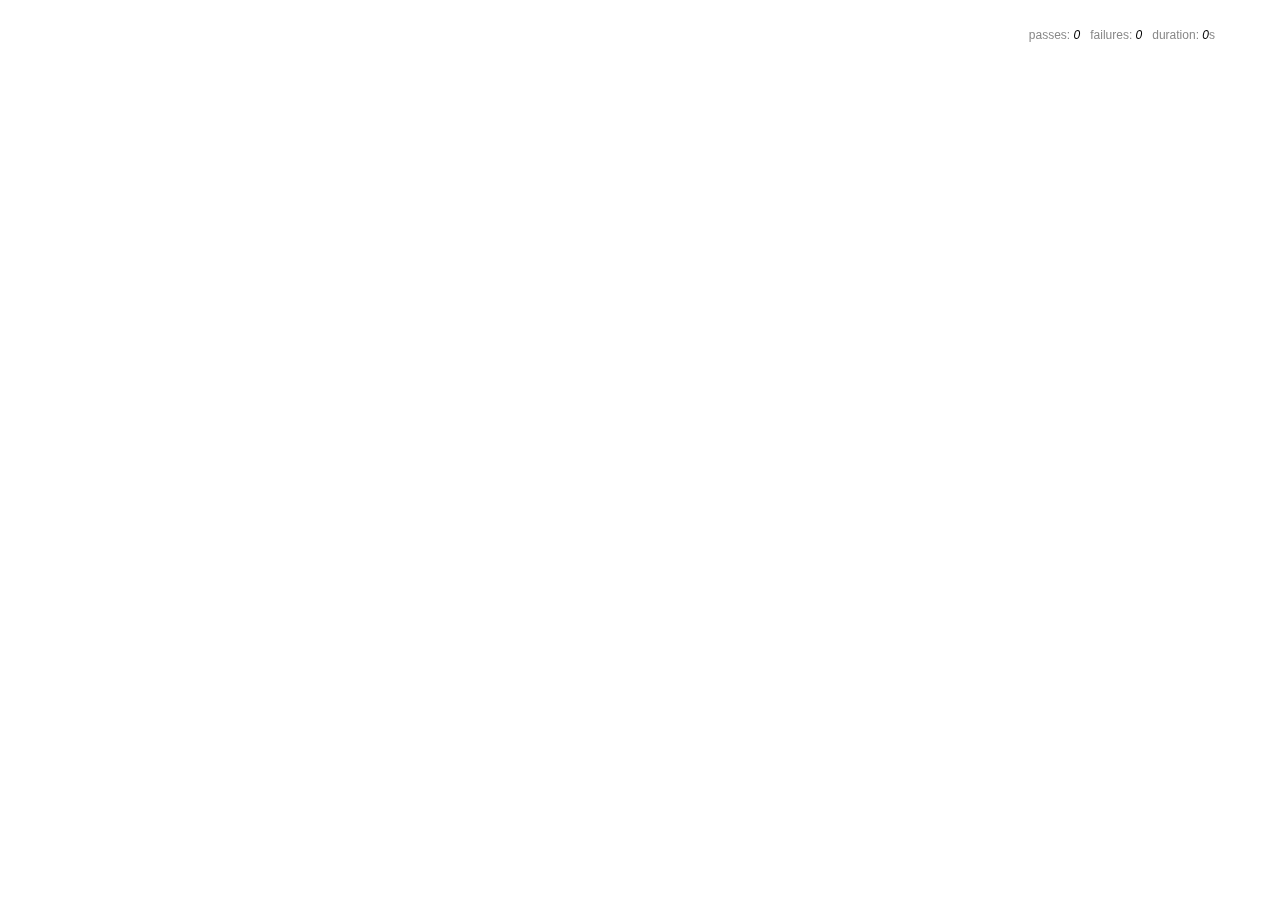
<file: public/test/index.html>
<html>
<head>
  <meta charset="utf-8">
  <title>Mocha Tests</title>
  <link rel="stylesheet" href="stylesheets/test.css" />

  <!-- Live Reload -->
  <script>
    window.brunch = window.brunch || {};
    window.brunch['auto-reload'] = {enabled: true};
  </script>
  
  <script src="../javascripts/vendor.js"></script>
  <script src="../javascripts/templates.js"></script>
  <script src="../javascripts/app.js"></script>
  <script src="javascripts/test-vendor.js"></script>
  <script>
    mocha.setup('bdd');
    window.expect = chai.expect;
  </script>
  <script src="javascripts/test.js"></script>
  <script>
    $(function() {
      mocha.run();
    });
  </script>

</head>
<body>
  <div id="mocha"></div>
</body>
</html>
</file>
<file: public/test/stylesheets/test.css>
@charset "UTF-8";
body {
  font: 20px/1.5 "Helvetica Neue", Helvetica, Arial, sans-serif;
  padding: 60px 50px;
}

#mocha ul, #mocha li {
  margin: 0;
  padding: 0;
}

#mocha ul {
  list-style: none;
}

#mocha h1, #mocha h2 {
  margin: 0;
}

#mocha h1 {
  margin-top: 15px;
  font-size: 1em;
  font-weight: 200;
}

#mocha h1 a {
  text-decoration: none;
  color: inherit;
}

#mocha h1 a:hover {
  text-decoration: underline;
}

#mocha .suite .suite h1 {
  margin-top: 0;
  font-size: .8em;
}

#mocha h2 {
  font-size: 12px;
  font-weight: normal;
  cursor: pointer;
}

#mocha .suite {
  margin-left: 15px;
}

#mocha .test {
  margin-left: 15px;
}

#mocha .test:hover h2::after {
  position: relative;
  top: 0;
  right: -10px;
  content: '(view source)';
  font-size: 12px;
  font-family: arial;
  color: #888;
}

#mocha .test.pending:hover h2::after {
  content: '(pending)';
  font-family: arial;
}

#mocha .test.pass.medium .duration {
  background: #C09853;
}

#mocha .test.pass.slow .duration {
  background: #B94A48;
}

#mocha .test.pass::before {
  content: '✓';
  font-size: 12px;
  display: block;
  float: left;
  margin-right: 5px;
  color: #00d6b2;
}

#mocha .test.pass .duration {
  font-size: 9px;
  margin-left: 5px;
  padding: 2px 5px;
  color: white;
  -webkit-box-shadow: inset 0 1px 1px rgba(0,0,0,.2);
  -moz-box-shadow: inset 0 1px 1px rgba(0,0,0,.2);
  box-shadow: inset 0 1px 1px rgba(0,0,0,.2);
  -webkit-border-radius: 5px;
  -moz-border-radius: 5px;
  -ms-border-radius: 5px;
  -o-border-radius: 5px;
  border-radius: 5px;
}

#mocha .test.pass.fast .duration {
  display: none;
}

#mocha .test.pending {
  color: #0b97c4;
}

#mocha .test.pending::before {
  content: '◦';
  color: #0b97c4;
}

#mocha .test.fail {
  color: #c00;
}

#mocha .test.fail pre {
  color: black;
}

#mocha .test.fail::before {
  content: '✖';
  font-size: 12px;
  display: block;
  float: left;
  margin-right: 5px;
  color: #c00;
}

#mocha .test pre.error {
  color: #c00;
}

#mocha .test pre {
  display: inline-block;
  font: 12px/1.5 monaco, monospace;
  margin: 5px;
  padding: 15px;
  border: 1px solid #eee;
  border-bottom-color: #ddd;
  -webkit-border-radius: 3px;
  -webkit-box-shadow: 0 1px 3px #eee;
}

#report.pass .test.fail {
  display: none;
}

#report.fail .test.pass {
  display: none;
}

#error {
  color: #c00;
  font-size: 1.5  em;
  font-weight: 100;
  letter-spacing: 1px;
}

#stats {
  position: fixed;
  top: 15px;
  right: 10px;
  font-size: 12px;
  margin: 0;
  color: #888;
}

#stats .progress {
  float: right;
  padding-top: 0;
}

#stats em {
  color: black;
}

#stats a {
  text-decoration: none;
  color: inherit;
}

#stats a:hover {
  border-bottom: 1px solid #eee;
}

#stats li {
  display: inline-block;
  margin: 0 5px;
  list-style: none;
  padding-top: 11px;
}

code .comment { color: #ddd }
code .init { color: #2F6FAD }
code .string { color: #5890AD }
code .keyword { color: #8A6343 }
code .number { color: #2F6FAD }
</file>
